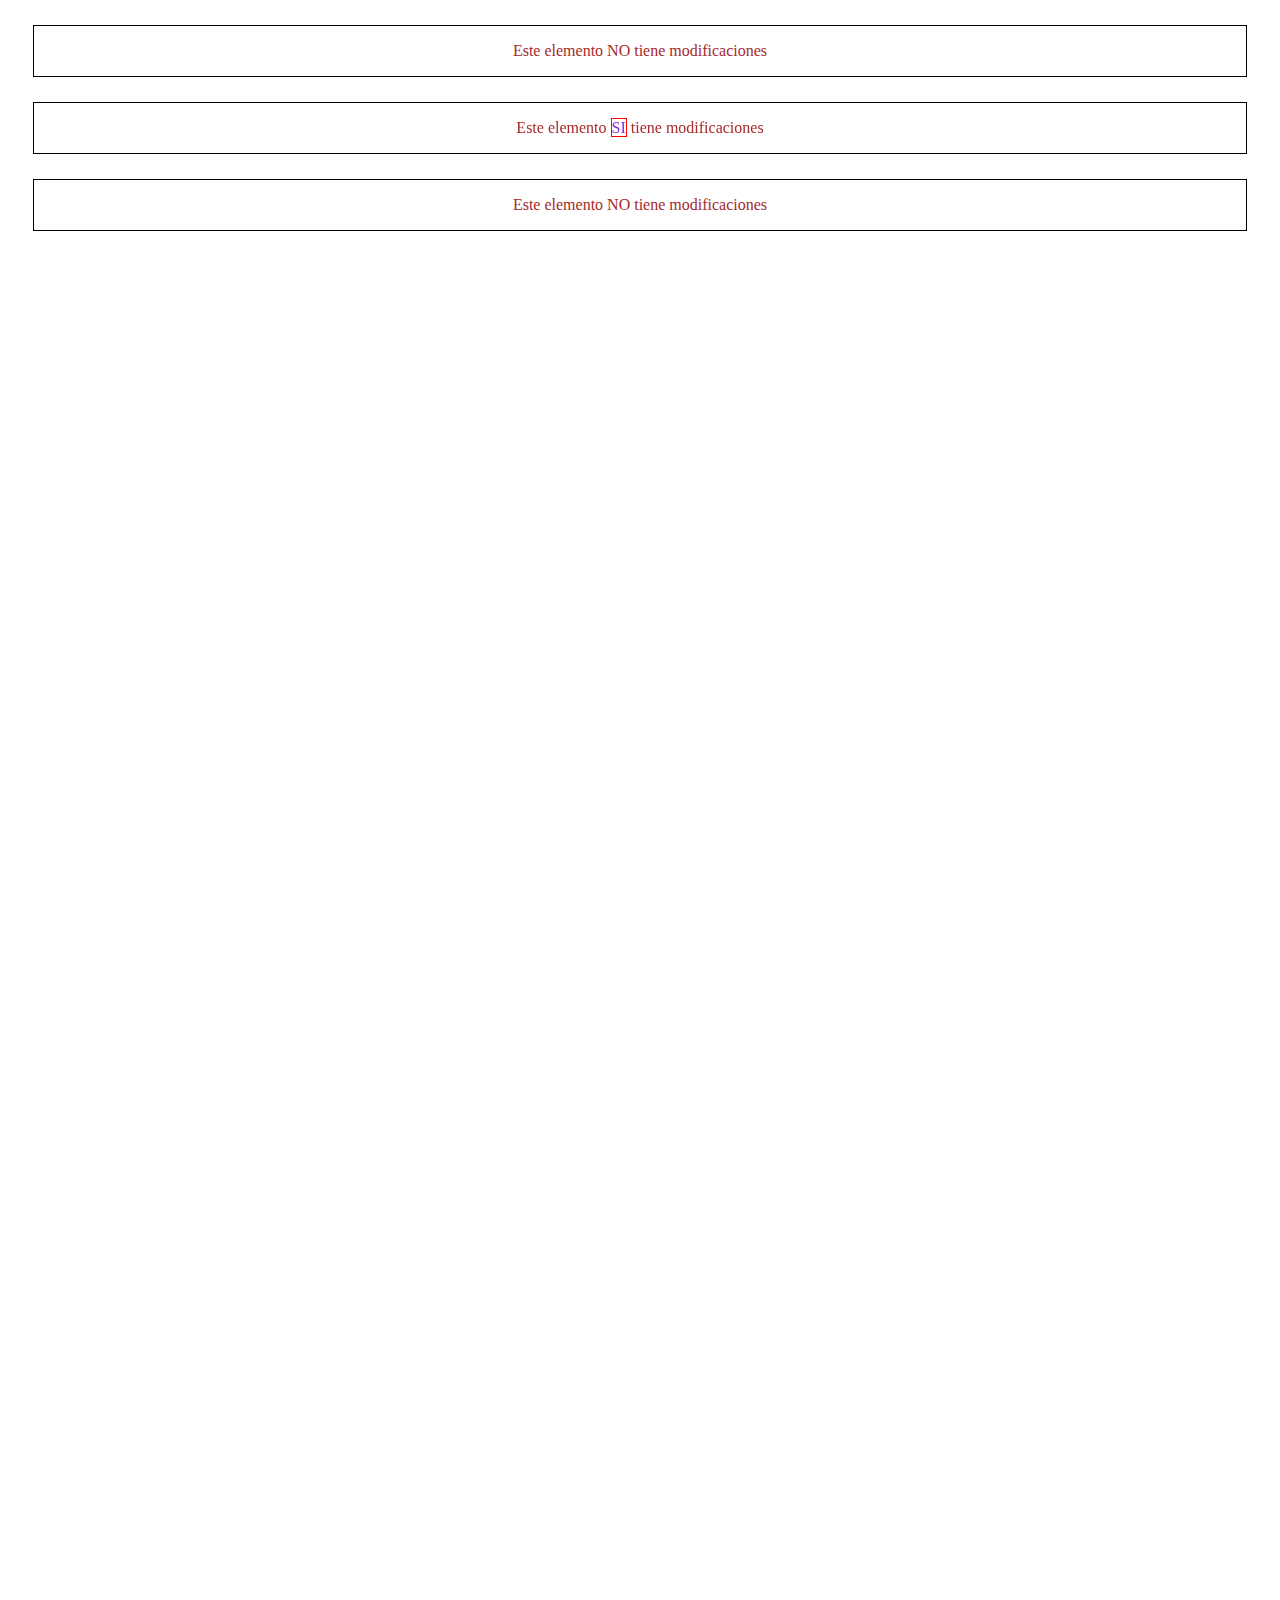
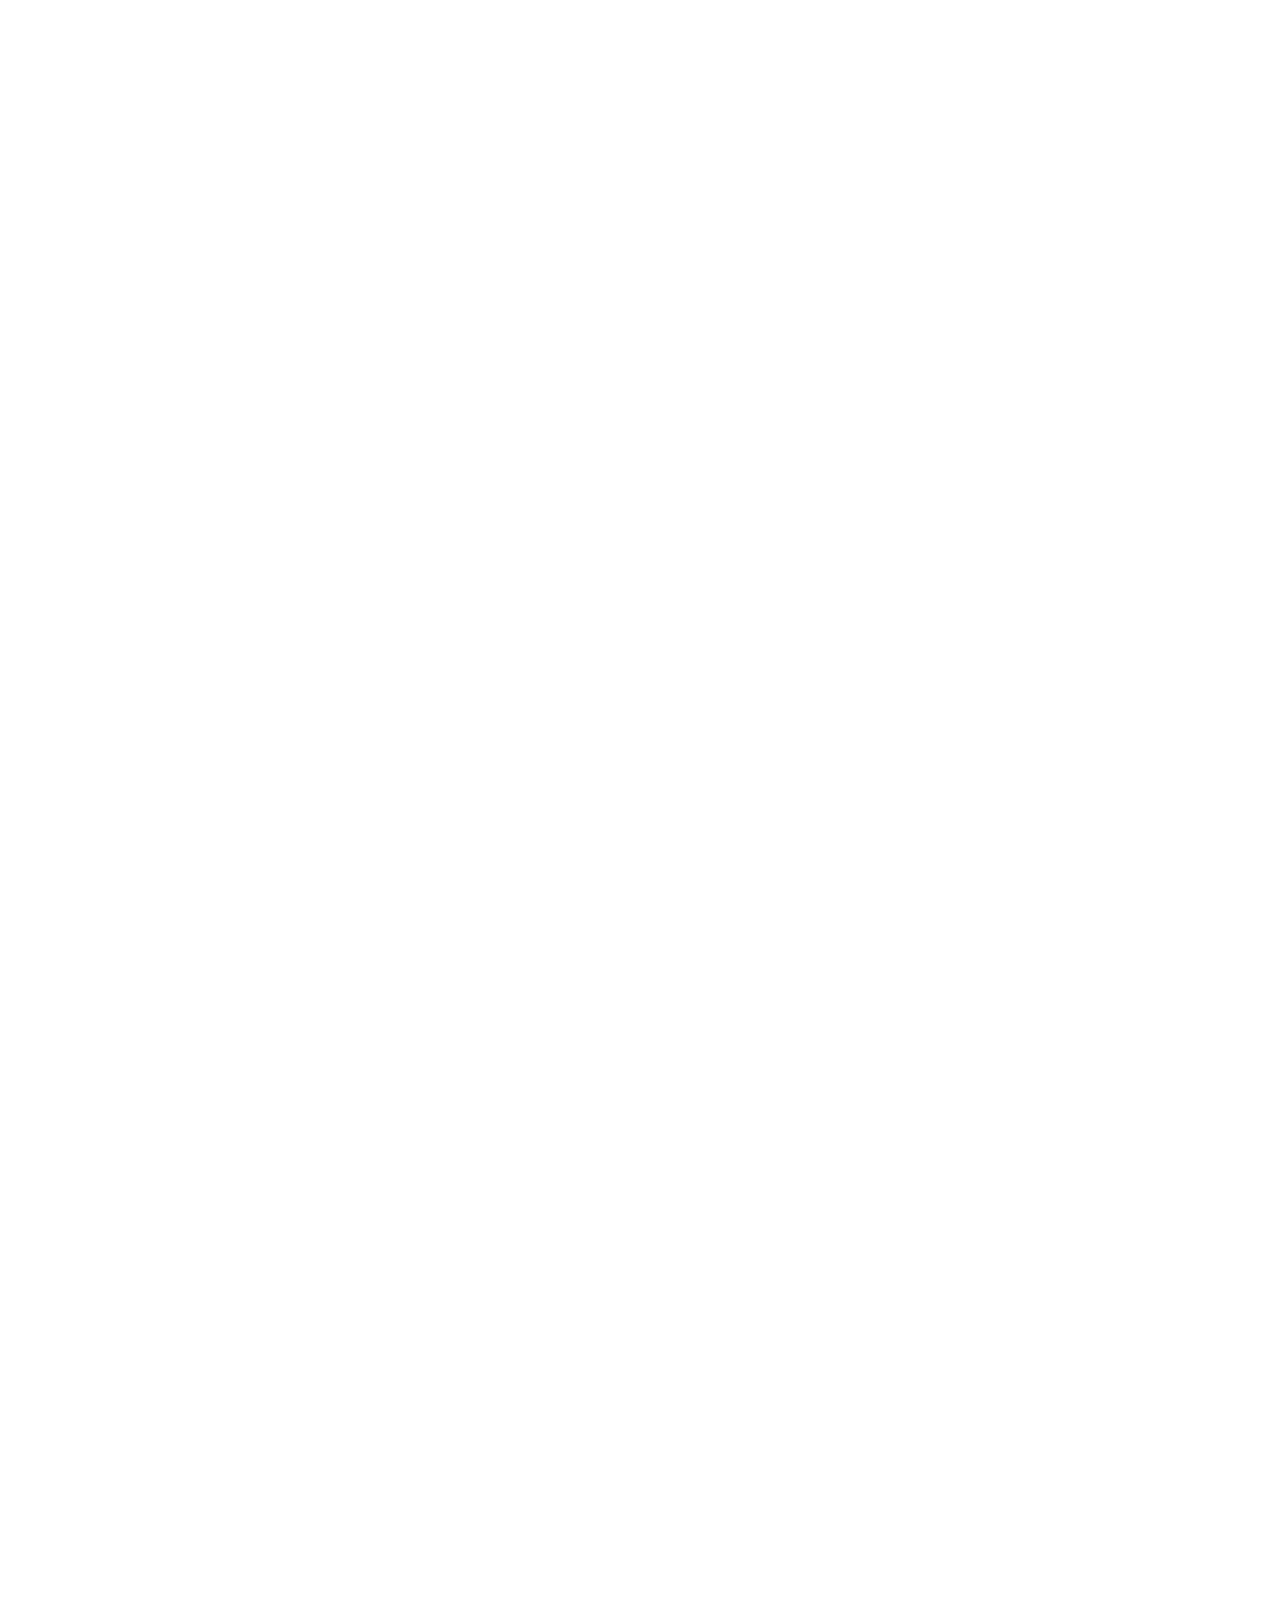
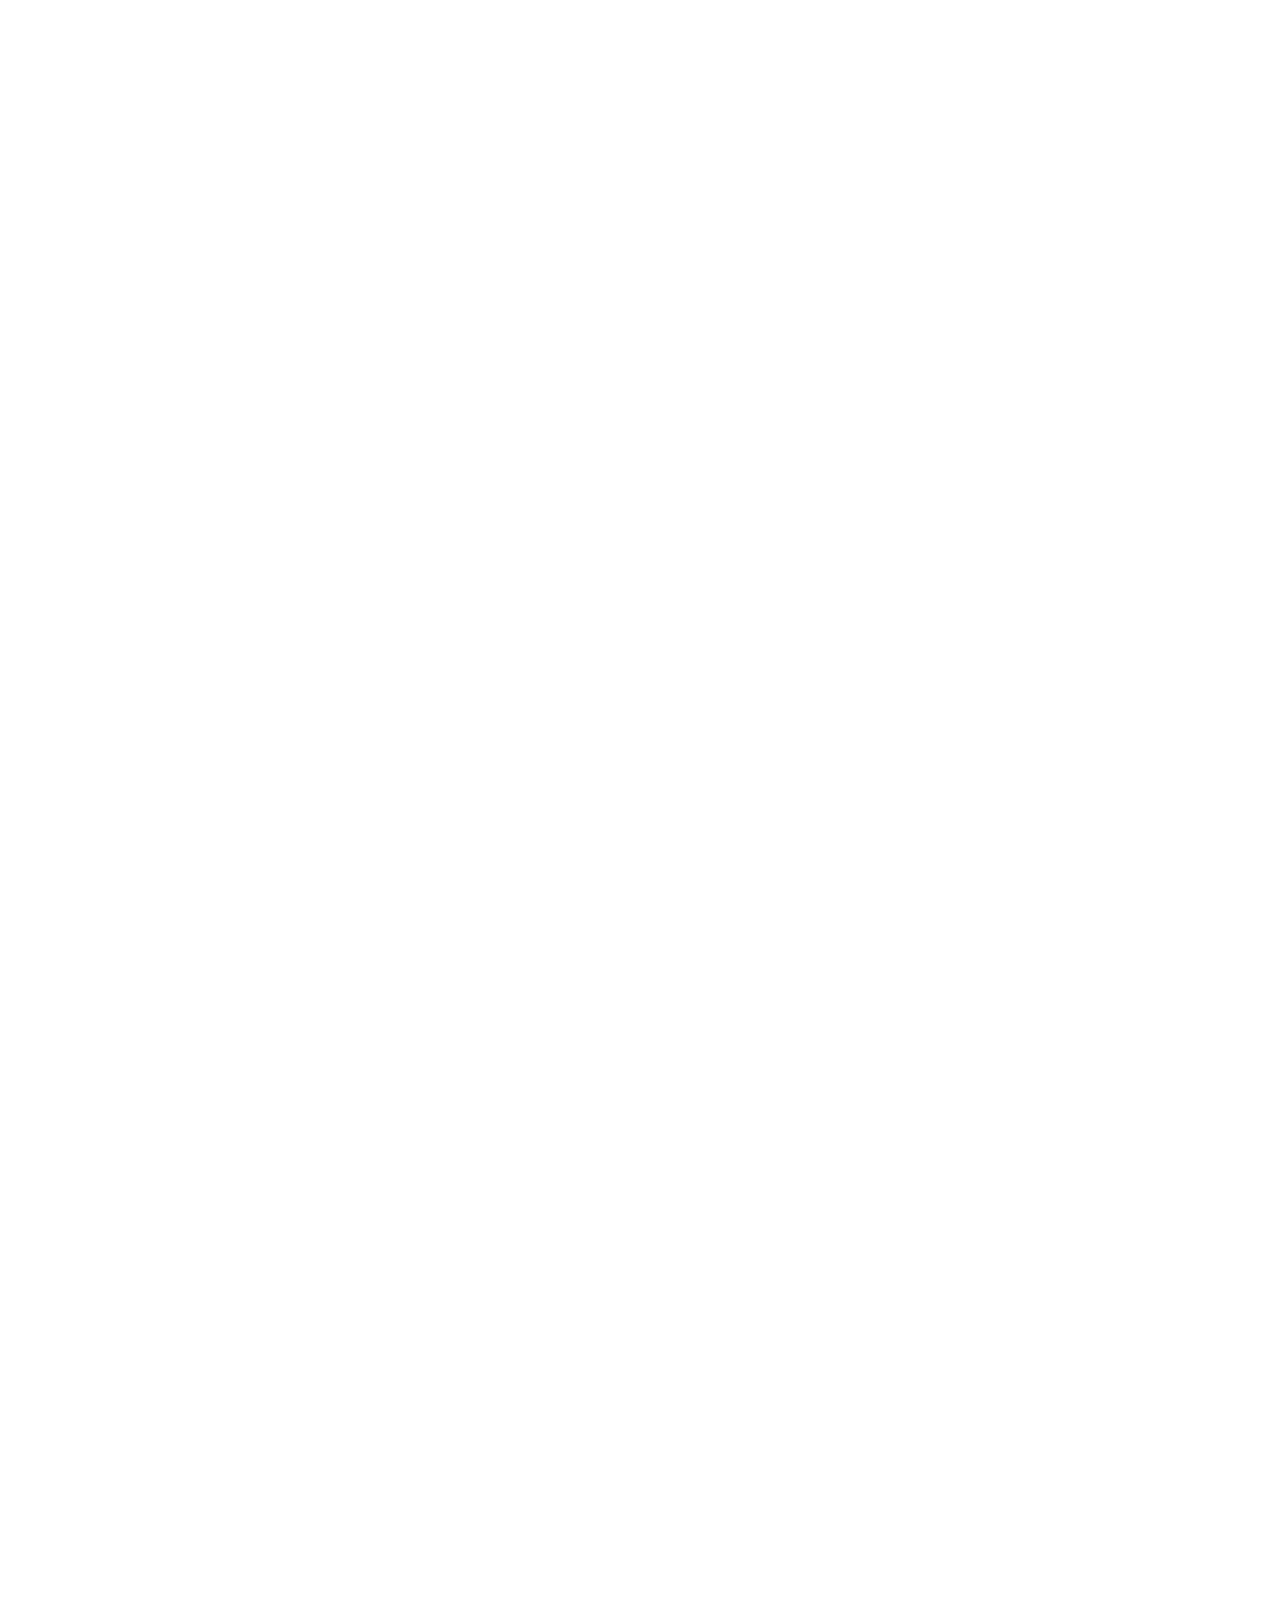
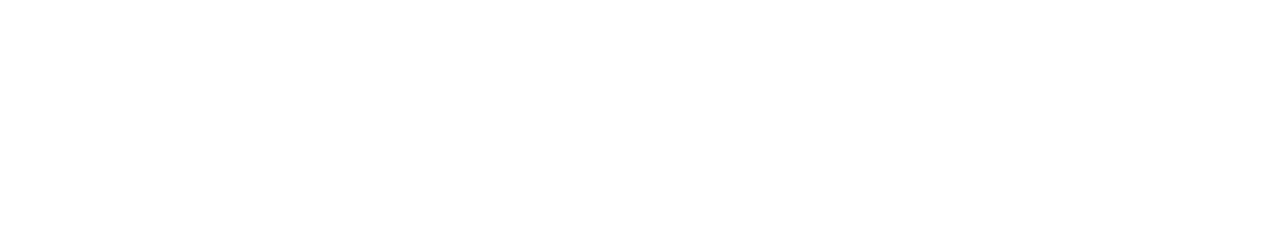
<file: Index.html>
<!DOCTYPE html>
<html lang="en">
<head>
    <meta charset="UTF-8">
    <meta http-equiv="X-UA-Compatible" content="IE=edge">
    <meta name="viewport" content="width=device-width, initial-scale=1.0">
    <title>CSS Avanzado</title>
    <link rel="stylesheet" href="./Assets/styles/style.css">
</head>
<body>

<div class="container">
    <p> Este elemento NO tiene modificaciones </p>
</div>


<div class="container position">
    <p> Este elemento <span>SI</span> tiene modificaciones </p>
</div>

<div class="container">
    <p> Este elemento NO tiene modificaciones </p>
</div>
















</body>
</html>
</file>
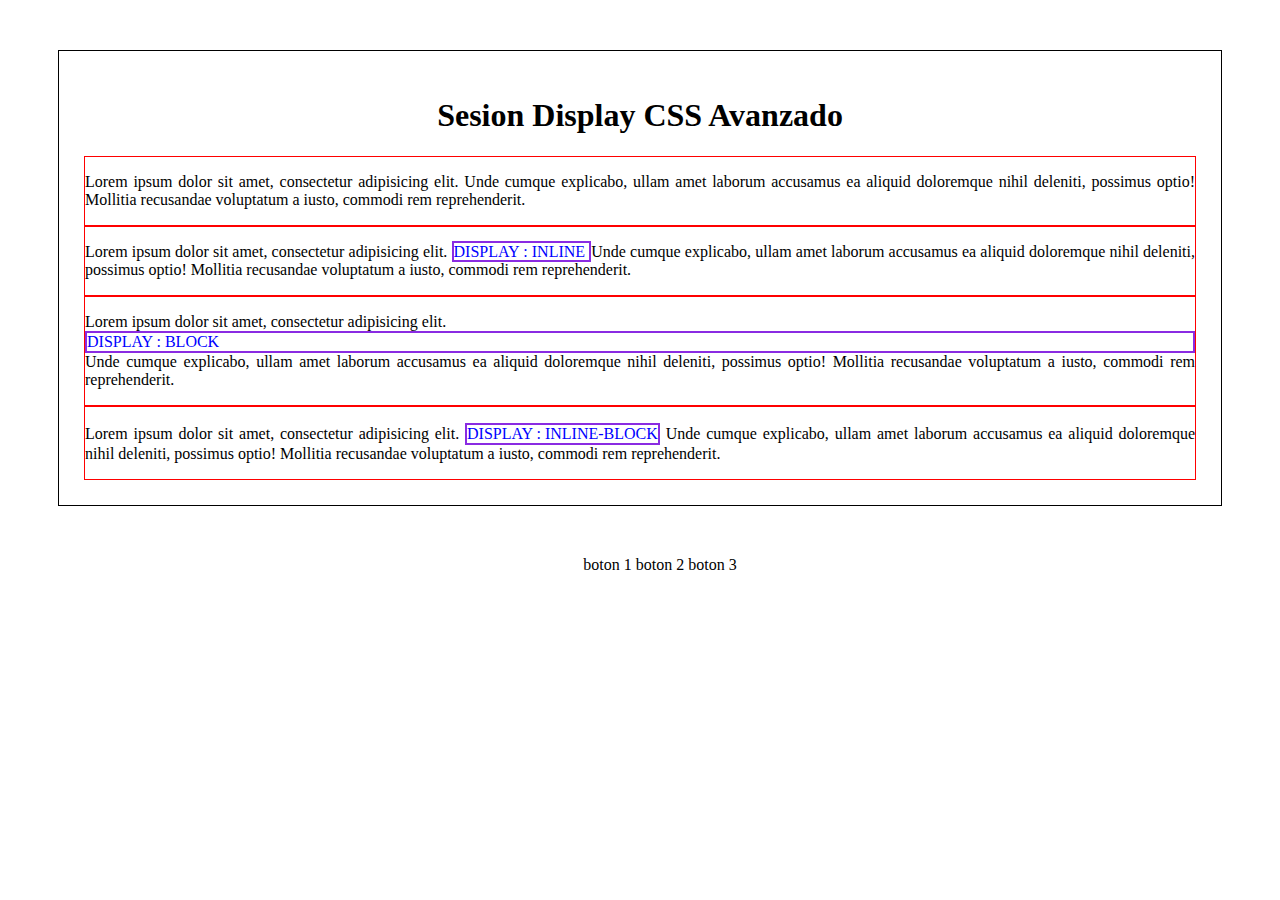
<file: Index-display.html>
<!DOCTYPE html>
<html lang="en">
<head>
    <meta charset="UTF-8">
    <meta http-equiv="X-UA-Compatible" content="IE=edge">
    <meta name="viewport" content="width=device-width, initial-scale=1.0">
    <title>CSS Avanzado Display</title>
    <link rel="stylesheet" href="./Assets/styles/style-display.css">
</head>
<body>

<!-- Creamos un contenedor general -->
<div class="container">
    <h1>Sesion Display CSS Avanzado</h1>

    <div class="display"> <!--Aqui empieza mi contenedor hijo-->
        <p> Lorem ipsum dolor sit amet, consectetur adipisicing elit. <span id="display-none"> DISPLAY : NONE </span> Unde cumque explicabo, ullam amet laborum
            accusamus ea aliquid doloremque nihil deleniti, possimus optio! Mollitia recusandae voluptatum a iusto,
            commodi rem reprehenderit.</p>
    </div> <!--Aqui cierra el contenedor hijo-->


    <div class="display"> <!--Aqui empieza mi contenedor hijo-->
        <p> Lorem ipsum dolor sit amet, consectetur adipisicing elit. <span id="display-inline"> DISPLAY : INLINE </span> Unde cumque explicabo, ullam amet laborum
            accusamus ea aliquid doloremque nihil deleniti, possimus optio! Mollitia recusandae voluptatum a iusto,
            commodi rem reprehenderit.</p>
    </div> <!--Aqui cierra el contenedor hijo-->

    <div class="display"> <!--Aqui empieza mi contenedor hijo-->
        <p> Lorem ipsum dolor sit amet, consectetur adipisicing elit. <span id="display-block"> DISPLAY : BLOCK </span> Unde cumque explicabo, ullam amet laborum
            accusamus ea aliquid doloremque nihil deleniti, possimus optio! Mollitia recusandae voluptatum a iusto,
            commodi rem reprehenderit.</p>
    </div> <!--Aqui cierra el contenedor hijo-->

    <div class="display"> <!--Aqui empieza mi contenedor hijo-->
        <p> Lorem ipsum dolor sit amet, consectetur adipisicing elit. <span id="display-inline-block"> DISPLAY : INLINE-BLOCK </span> Unde cumque explicabo, ullam amet laborum
            accusamus ea aliquid doloremque nihil deleniti, possimus optio! Mollitia recusandae voluptatum a iusto,
            commodi rem reprehenderit.</p>
    </div> <!--Aqui cierra el contenedor hijo-->


</div><!--Aqui cierra el contenedor general o padre-->


<!--listas-->
<ul>
<li>boton 1</li>
<li>boton 2</li>
<li>boton 3</li>  
</ul>




</body>
</html>
</file>
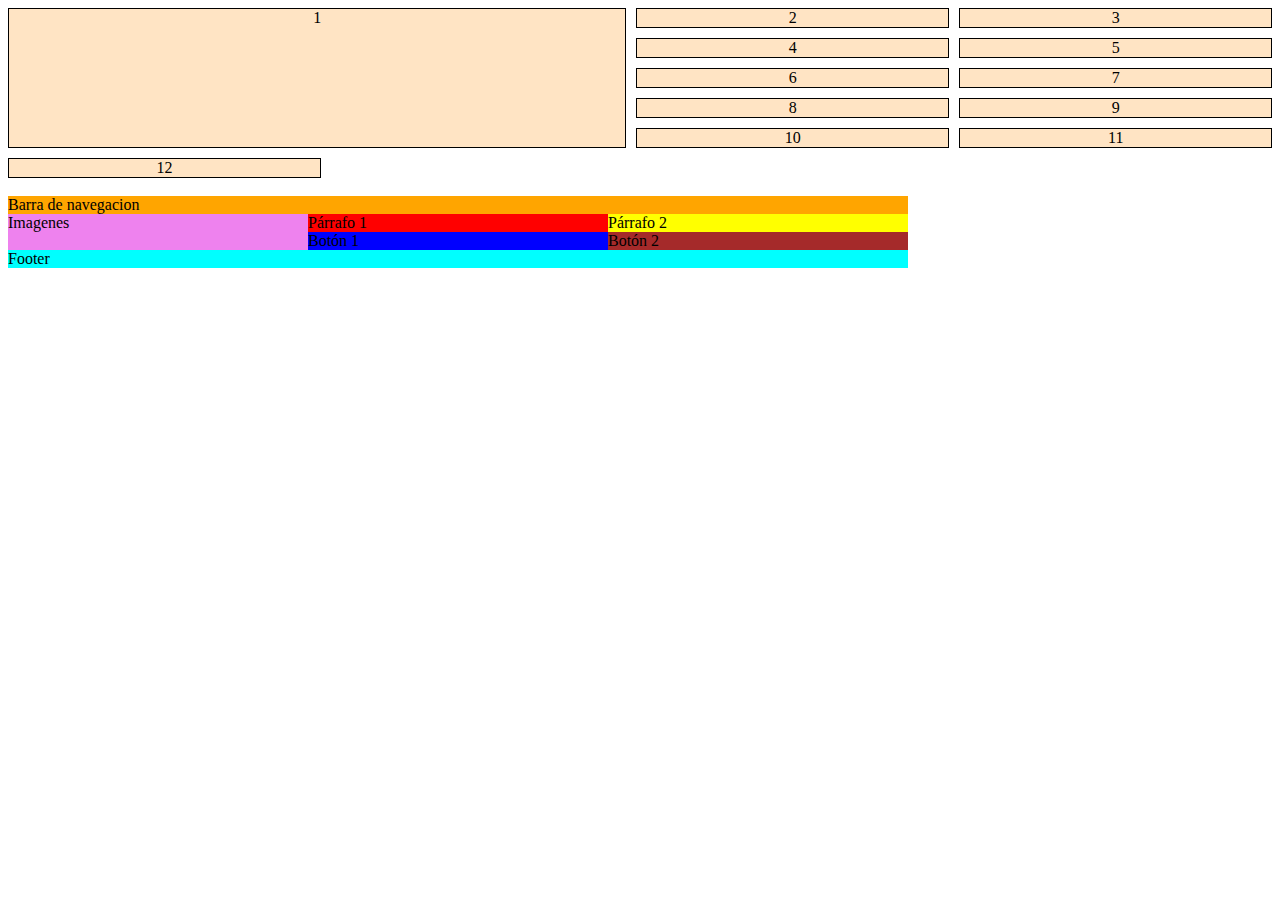
<file: Index-grid.html>
<!DOCTYPE html>
<html lang="en">
<head>
    <meta charset="UTF-8">
    <meta http-equiv="X-UA-Compatible" content="IE=edge">
    <meta name="viewport" content="width=device-width, initial-scale=1.0">
    <title>CSS Avanzado GRID</title>
    <link rel="stylesheet" href="Assets/styles/style-grid.css">
</head>
<body>
    
<div class="grid-container"> <!--Contenedor padre-->

    <div id="Item1">1</div> <!--contenedores hijos-->
    <div id="Item2">2</div>
    <div id="Item3">3</div>
    <div id="Item4">4</div>
    <div id="Item5">5</div>
    <div id="Item6">6</div>
    <div id="Item7">7</div>
    <div id="Item8">8</div>
    <div id="Item9">9</div>
    <div id="Item10">10</div>
    <div id="Item11">11</div>
    <div id="Item12">12</div>

</div><br>

<div class="container-excel">
<div class="barranavegacion"> Barra de navegacion </div>
<div class="imagenes"> Imagenes </div>
<div class="parrafo1"> Párrafo 1 </div>
<div class="parrafo2"> Párrafo 2 </div>
<div class="boton1"> Botón 1 </div>
<div class="boton2"> Botón 2 </div>
<div class="footer"> Footer </div>
</div>

</body>
</html>
</file>
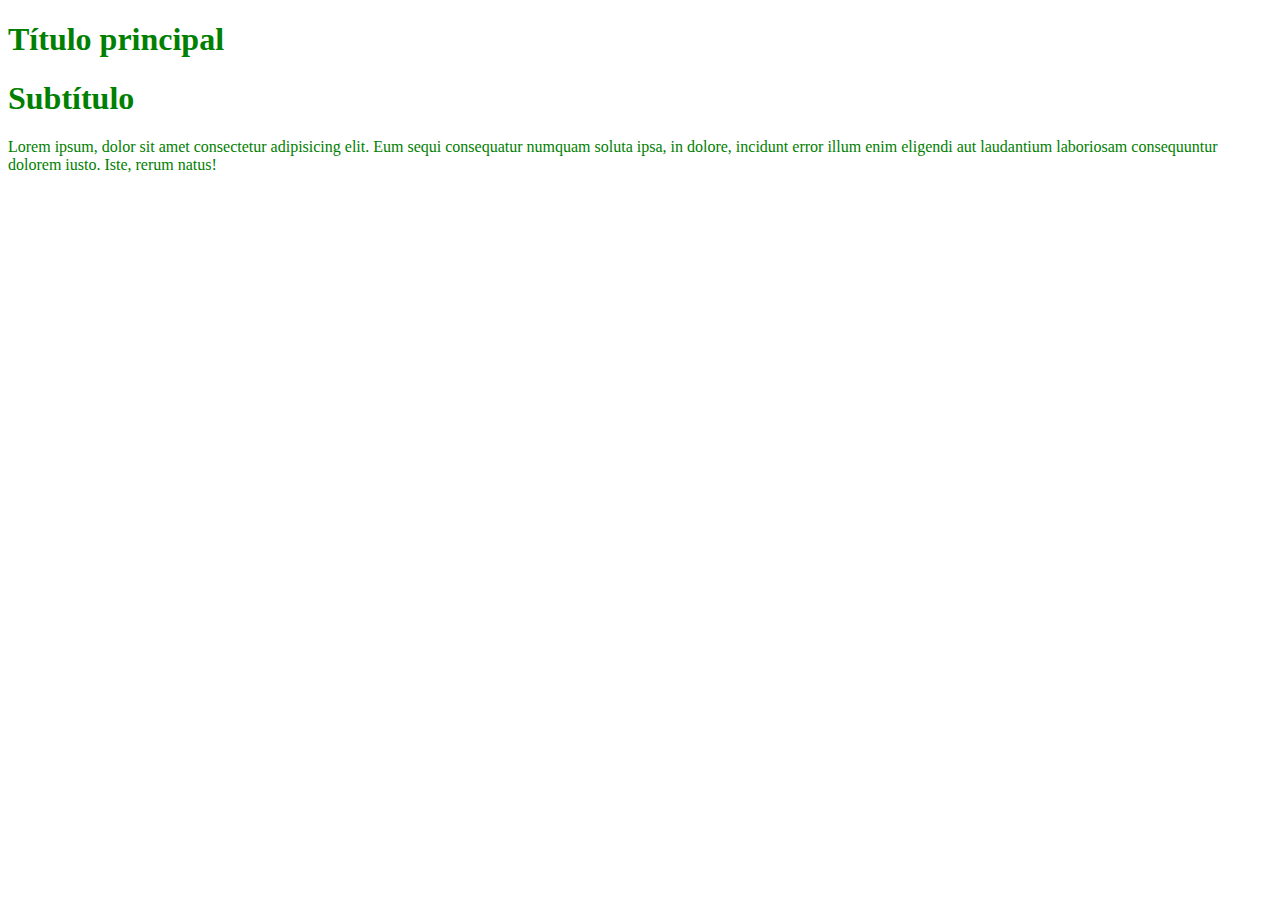
<file: Index-responsive.html>
<!DOCTYPE html>
<html lang="en">
<head>
    <meta charset="UTF-8">
    <meta http-equiv="X-UA-Compatible" content="IE=edge">
    <meta name="viewport" content="width=device-width, initial-scale=1.0">
    <title>CSS Avanzado Responsive</title>
    <link rel="stylesheet" href="./Assets/styles/style-responsive.css">
</head>
<body>
    
<div class="container">
    <h1 class="titulo">Título principal</h1>
    <h1 class="subtitulo">Subtítulo</h1>
    <p class="parrafo">Lorem ipsum, dolor sit amet consectetur adipisicing elit. Eum sequi consequatur numquam soluta ipsa, in dolore, incidunt error illum enim eligendi aut laudantium laboriosam consequuntur dolorem iusto. Iste, rerum natus!</p>



</div>






</body>
</html>
</file>
<file: Assets/styles/style.css>
/*Estilos de body*/

body {
    text-align: center;
    color: brown;
    height: 5000px;
}

/*Estilos para clase container*/

.container{
    margin: 25px;
    border: 1px solid black;
}


.position{
    position: sticky;
    top: 100px;

}




span{
    color: blueviolet;
    border: 1px solid red;
}

/* Atributo position
 
Sirve para poner o acomodar los elementos dentro de nuestro HTML

La propiedad de position de CSS se utiliza para controlar la ubicacion y el posicionamiento de un elemento HTML en una pagina. La propiedad position acepta diferentes valores, cada uno de los cuales determina como se posiciona un elemento en relacion con su elemento padre o en relacion con la ventana del navegador (el flujo normal de nuestra ventana es a partir de la esquina superior izquierda).

    - static
    - relative
    - absolute
    - fixed
    - sticky
/*posiciones*/
/* -static: Es el valor predeterminado por defecto. todos los elementos de html son estaticos por defecto.
los elementos se pocisionan en el flujo normal del documento (arriba, abajo, derecha, izq). Los valores top, bottom, right y left no tienen efecto sobre esta propiedad. *cómo se va a colocar*
    -relative: posiciona el elemento con su posición normal en el flujo del documento. A pesar de que el doc empieza con una posicion normal, si le afectan los valores que modifiquemos en top, bottom, left, right. Valor equitativo.
    -Fixed: Se modifica dependiendo de la posicion de la pantalla y depende tambien de cuanto espacio tenemos disponible (viewport que es lo que el usuario ve actualmente en su pantalla). Este estilo se aplica generalmente a barras de navegacion, cuando aplicamos esta propiedad, aseguramos que el elemento se mantenga visible independientemente de como se ajuste  la ventana (viewport). Es similar al absolute, pero l elemento se posiciona en relacion a la ventana del navegador, más no al body.
    -absolute: Para poder utilizar esta posicion debemos tomar en cuenta tambien el contexto de nuestro padre, (contenedor-padre). Esto quiere decir que todo lo que le pase al padre, se toma como contexto y eso afectará al hijo (margen, padding, etc.). Generalmente se usa para barras de navegacion, menús desplegables y animaciones (elementos que se quedan en un solo lugar respecto al elemento que los contiene).
    -sticky: Se utiliza paraa fijar o pegar un elemento en una posicion especifia de la ventana del navegador. Esto significa que el elemento se va a comportar como una posicion relatia HASTA que se desplaza a una posición en la que se debe fijar. Es uno de los elementos que más se utiliza en nav bar
*/
</file>
<file: Assets/styles/style-display.css>
/*Estilo del abuelo*/
body{
    text-align: center;
}

/*Estilo del padre*/
.container{
    margin: 50px;
    padding: 25px;
    border: 1px solid black;
}

/*Estilo de los hijos*/
.display{
    border: 1px solid red;
}

span{
    color: blue;
    border: 2px solid blueviolet;
}

/*Estilos de display none*/
#display-none{
    display: none;
}

#display-inline{
    display: inline;
}

li{
    display: inline;
}

#display-block{
    display: block;
}

#display-inline-block{
    display: inline-block;
}

p{
    text-align: justify;
}

/*La propiedad display se utiliza para controlar el tipo de caja que se usa para un elemento HTML, controla también el como se muestra en la página. Esta propiedad es distinto a position porque se encarga de definir como se muestran u ocultan (no se eliminan del codigo los elementos del navegador)

-none hace que el elemento se oculte completamente y que no ocupe espacio en la página (no se elimina) y este valor se utiliza comunmente para ocultar elementos con la interaaccion del tamaño de ventanas.

-inline: Es el valor por defecto. no afecta a elementos que se muestran de forma horizontal. hace que se meustre en linea con el elemento que lo rodea

-block: formar una caja de bloque tomando todo el ancho disponible. Los elementos de bloque siempre comienzan en una nueva linea y se puede especificar el alto y el ancho asi como el margen y el padding para ellos.

-inline-block:
</file>
<file: Assets/styles/style-grid.css>
.grid-container{
    text-align: center; /*alinear elementos al centro*/
    display: grid; /*Implica la forma en que se muestran los elementos*/
    grid-template-columns: auto auto auto auto; /*Indica cuantas columnas vamos a utilizar*/
    gap: 10px;
}

.grid-container > div {
    border: 1px solid rgb(0, 0, 0);
    background-color: bisque;
}


#Item1{
    grid-column-start: 1;
    grid-column-end: 3;
    grid-row-start: 1;
    grid-row-end: 6;
}


.barranavegacion{
    background-color: orange;
    grid-area: barranavegacion;
}

.imagenes{
    background-color: violet;
    grid-area: imagenes;
}

.parrafo1{
    background-color: red;
    grid-area: parrafo1;
}

.parrafo2{
    background-color: yellow;
    grid-area: parrafo2;
}

.boton1{
    background-color: blue;
    grid-area: boton1;
}

.boton2{
    background-color: brown;
    grid-area: boton2;
}

.footer{
    background-color: aqua;
    grid-area: footer;
}


.container-excel{
    display: grid;
    grid-template-areas: "barranavegacion barranavegacion barranavegacion"
                         "imagenes parrafo1 parrafo2"
                         "imagenes boton1 boton2"
                         "footer footer footer";
                         grid-template-rows: 100px 100px 100px;
                         grid-template-columns: repeat(3, 300px);
                         grid-template-rows: repeat(4, auto);
}
</file>
<file: Assets/styles/style-responsive.css>
/* La responsividad en un sitio web se refiere a la capacidad que tiene de adaptarse y verse correctamente en diferentes dispositivos y tamanios de pantalla, como computadoras de escritorio, tabletas y telefonos moviles. Es esencial para proporcionar una experiencia de usuario optima en cualquier dispositivo.

-CSS nos ofrece una herramienta poderosa llamada Media Query (consulta de medios) para lograr esto. Una media query es una regla de CSS que se aplica SOLO cuando se cumplen ciertas condiciones, estas condiciones están relacionadas con las caracteristicas del dispositivo, como el aancho de la pantalla, la orientacion y la resolucion.

La sintaxis para una Media Query es:

@media(parámetros o condiciones a cumplir)(
    estilos que se aplican cuando se cumplen las condiciones
    )


Primera media query para cambiar el color del texto a un color azul cuando el ancho de la pantalla sea menor o igual a 500px
*/

@media(max-width:500px){
    body{
        color: blue;
    }

.parrafo{
    display: none;
}    
}

/*Media query para cambiar el color de nuestros textos a verde, cuando se detecte un cambio en la orientacion de la ventana*/

@media(orientation:landscape){
    body{
        color: green;
    }
}

/*Media query para cambiar el color de nuestros textos a amarillo, cuando se detecte una orientacion landscape y además un ancho máximo de 500px*/

@media(orientation:landscape) and (max-width:600px){
    body{
        color: goldenrod;
        font-family: Impact, Haettenschweiler, 'Arial Narrow Bold', sans-serif;
    }
}
</file>
